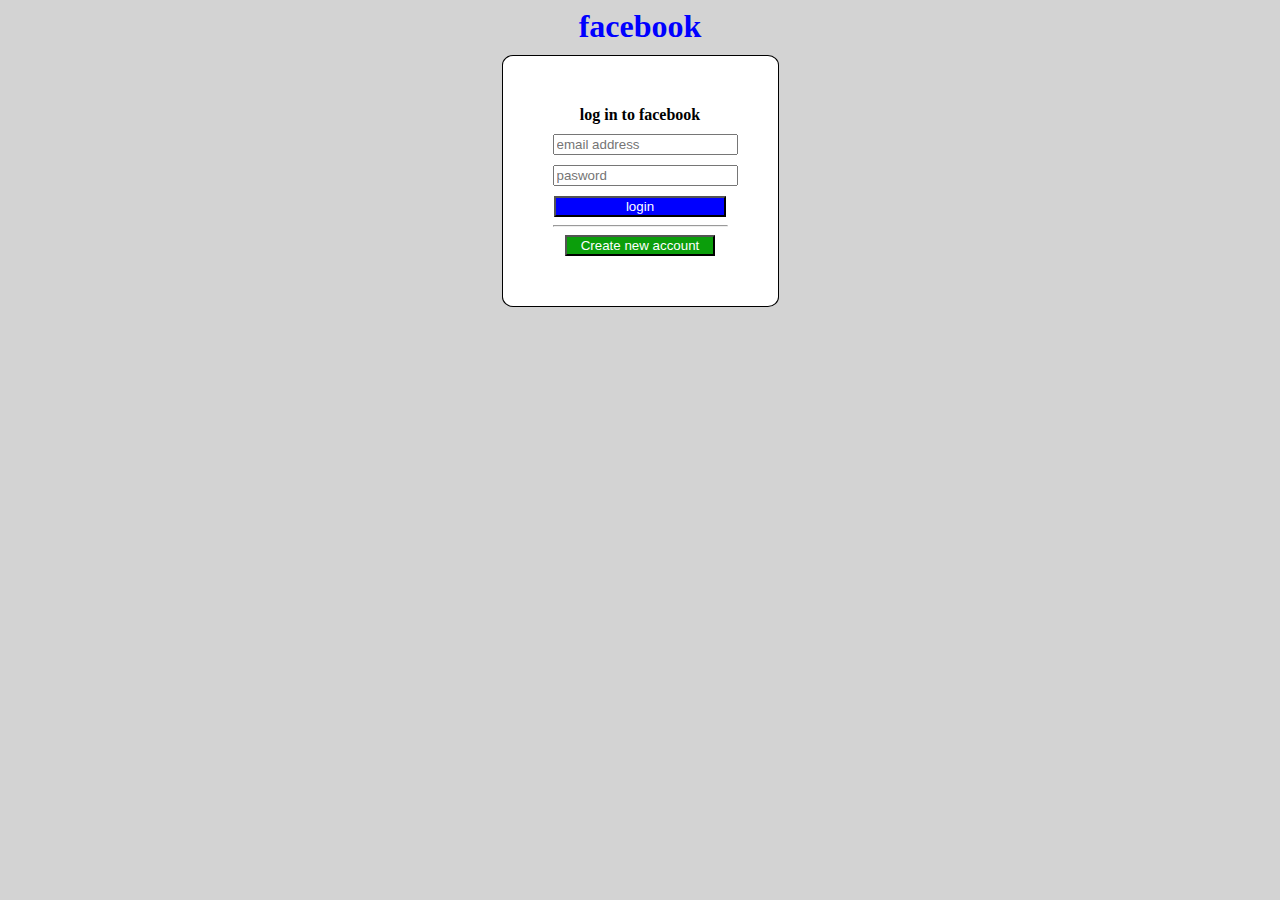
<file: css facebook.html>
<html>
    <head>
        <body style="background-color: lightgray;">
          <center>  <h1 style="color : blue;margin-bottom: 10px;" >facebook </h1> </center>
          <center><center style="background-color: white;
            width: 175px;
            border: 1px solid black;
            padding: 50px;
            margin: 10px;border-radius: 4%;">
                
                <b>log in to facebook</b><br>
                <input type ="email"placeholder="email address" style="margin-top: 10px;" ><br>
                <input type="password"placeholder="pasword" style="margin-top: 10px;"><br>
                <button style=" background-color: blue;width: 172px;margin-top: 10px;color: white;">login</button><br>
<hr>
<button style="color: white;background-color: rgb(11, 158, 11);width: 150px;">Create new account</button>

            
                    
            </center></center>
        </body>
    </head>
</html>
</file>
